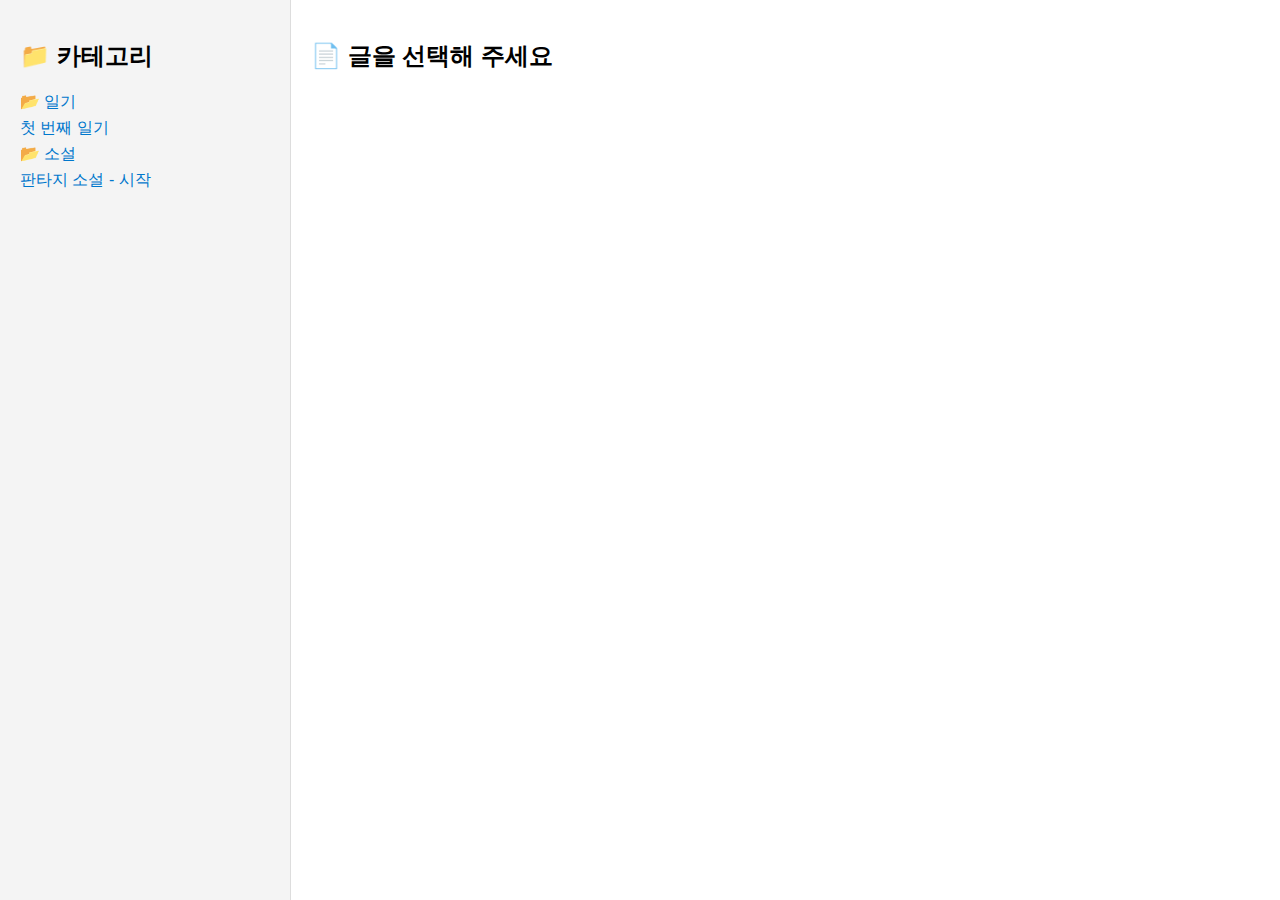
<file: index.html>
<!DOCTYPE html>
<html lang="ko">
<head>
  <meta charset="UTF-8">
  <title>보관함</title>
  <link rel="stylesheet" href="assets/style.css">
  <script src="password.js"></script>
</head>
<body>
  <div class="container">
    <aside class="sidebar">
      <h2>📁 카테고리</h2>
      <ul id="category-list"></ul>
    </aside>
    <main class="content">
      <div id="post-content">
        <h2>📄 글을 선택해 주세요</h2>
      </div>
    </main>
  </div>
  <script src="assets/app.js"></script>
</body>
</html>
</file>
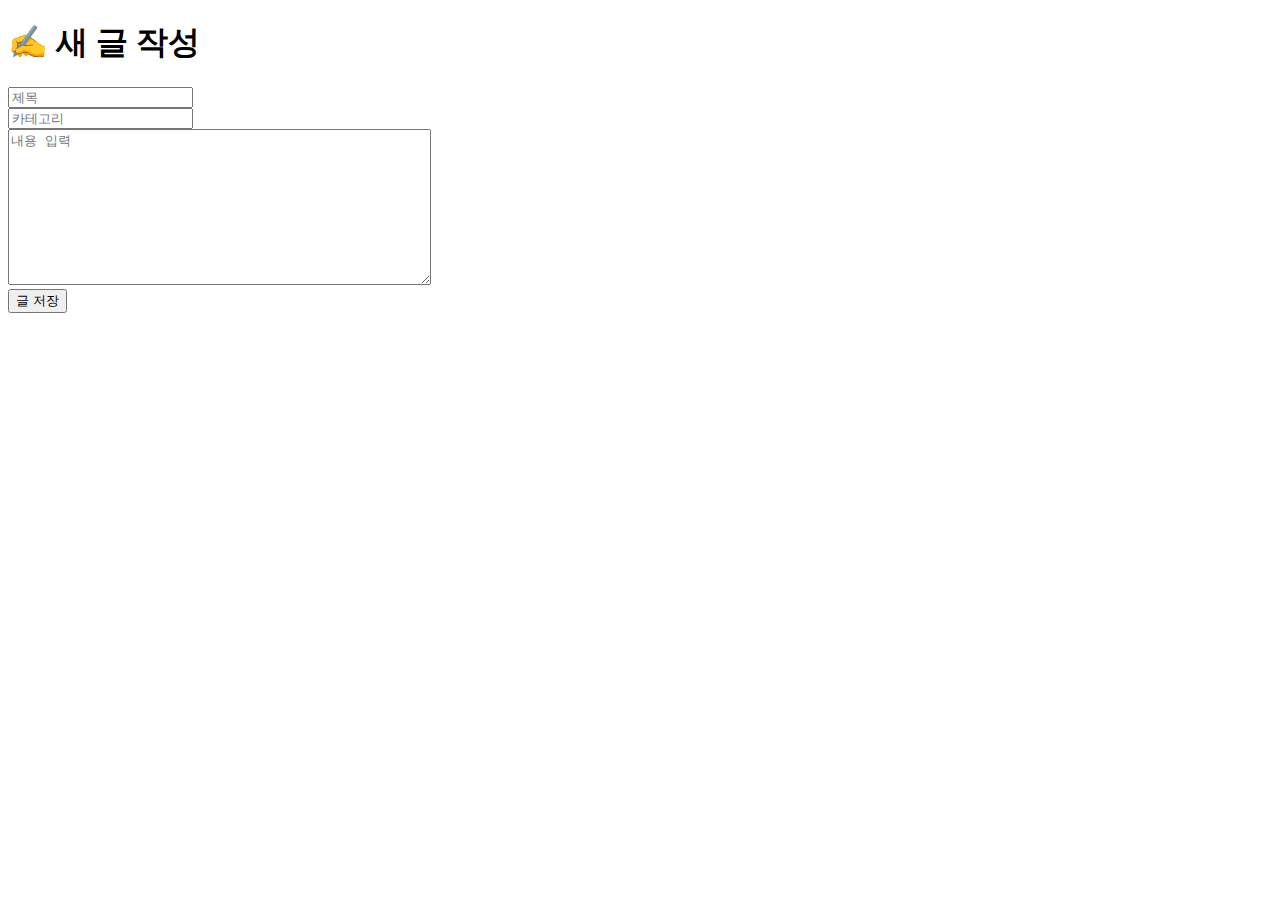
<file: editor.html>
<!DOCTYPE html>
<html lang="ko">
<head>
  <meta charset="UTF-8">
  <title>글 작성</title>
</head>
<body>
  <h1>✍️ 새 글 작성</h1>
  <input type="text" id="title" placeholder="제목"><br>
  <input type="text" id="category" placeholder="카테고리"><br>
  <textarea id="content" rows="10" cols="50" placeholder="내용 입력"></textarea><br>
  <button onclick="downloadPost()">글 저장</button>

  <script>
    function downloadPost() {
      const title = document.getElementById('title').value;
      const category = document.getElementById('category').value;
      const content = document.getElementById('content').value;
      const json = {
        title, category, content
      };
      const blob = new Blob([JSON.stringify(json, null, 2)], {type: "application/json"});
      const link = document.createElement('a');
      link.href = URL.createObjectURL(blob);
      link.download = `${title}.json`;
      link.click();
    }
  </script>
</body>
</html>
</file>
<file: assets/style.css>
body {
  margin: 0;
  font-family: Arial, sans-serif;
}
.container {
  display: flex;
  height: 100vh;
}
.sidebar {
  width: 250px;
  background: #f4f4f4;
  padding: 20px;
  border-right: 1px solid #ddd;
  overflow-y: auto;
}
.content {
  flex: 1;
  padding: 20px;
  overflow-y: auto;
}
ul {
  list-style: none;
  padding-left: 0;
}
ul li {
  cursor: pointer;
  margin: 5px 0;
  color: #0077cc;
}
</file>
